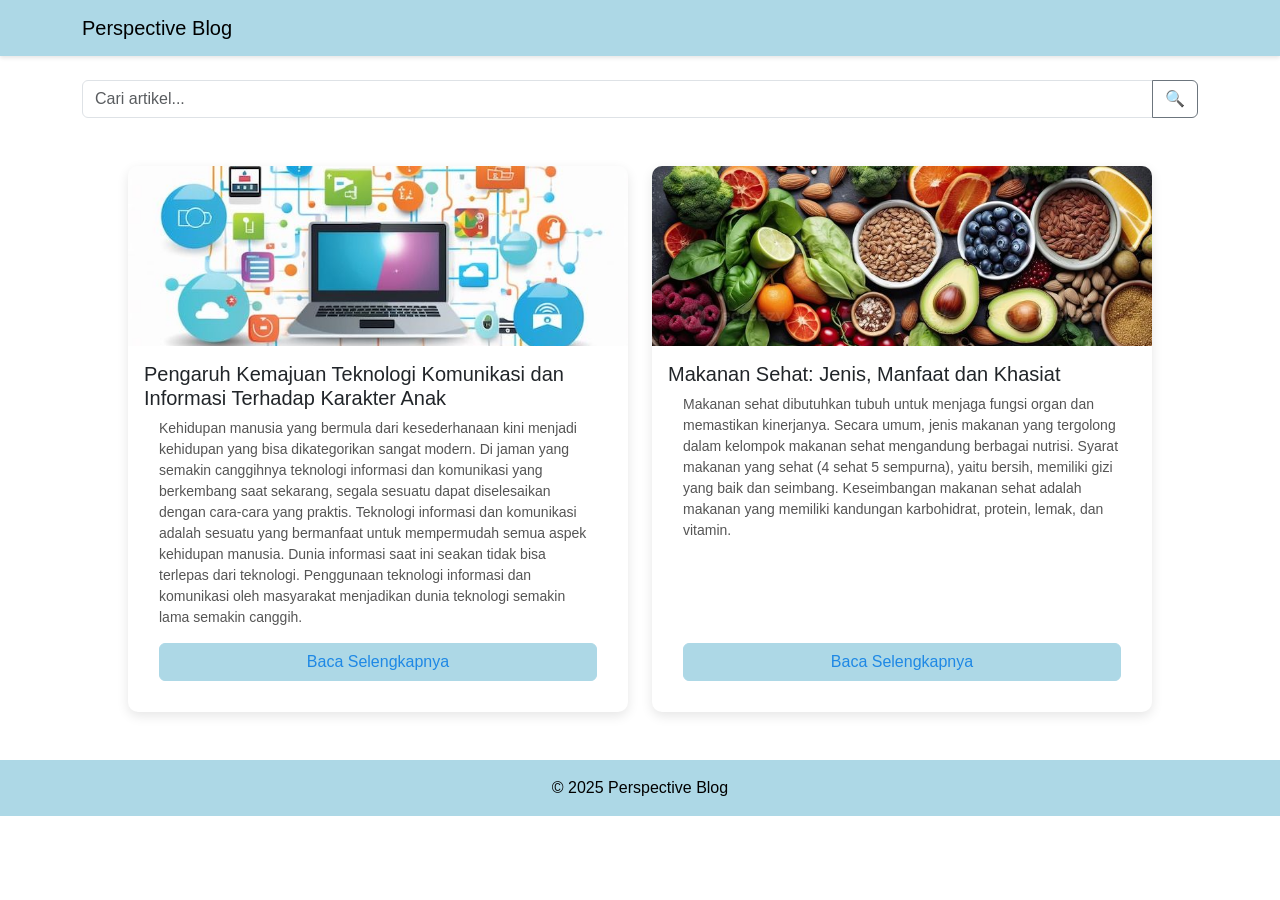
<file: index.html>
<!DOCTYPE html>
<html lang="en">
<head>
  <meta charset="UTF-8" />
  <meta name="viewport" content="width=device-width, initial-scale=1.0" />
  <title>Daftar Blog</title>
  <link href="https://cdn.jsdelivr.net/npm/bootstrap@5.3.0/dist/css/bootstrap.min.css" rel="stylesheet">
  <link rel="stylesheet" href="style.css">
  <style>
    .card-img-top {
      height: 180px;
      object-fit: cover;
    }
  </style>
</head>
<body class="bg-white">
  <nav class="navbar navbar-expand-lg" style="background-color: #add8e6;">
    <div class="container">
      <a class="navbar-brand" href="#">Perspective Blog</a>
    </div>
  </nav>

  <div class="container mt-4">
    <div class="input-group">
      <input type="text" id="searchInput" class="form-control" placeholder="Cari artikel...">
      <button class="btn btn-outline-secondary" type="button" onclick="filterArticles()">
        🔍
      </button>
    </div>
  </div>
  
  <div class="container mt-5">
    <div class="d-flex justify-content-center flex-wrap gap-4">
      <div class="card" style="width: 500px;">
        <img src="Thumb3.jpg" class="card-img-top" alt="Pola Tidur Sehat">
        <div class="card-body d-flex flex-column">
          <h5 class="card-title">Pengaruh Kemajuan Teknologi Komunikasi dan Informasi Terhadap Karakter Anak</h5>
          <p class="card-text">Kehidupan manusia yang bermula dari kesederhanaan kini menjadi kehidupan yang bisa dikategorikan sangat modern. Di jaman yang semakin canggihnya teknologi informasi dan komunikasi yang berkembang  saat sekarang, segala sesuatu dapat diselesaikan dengan cara-cara yang praktis. Teknologi informasi dan komunikasi adalah sesuatu yang bermanfaat untuk mempermudah semua aspek kehidupan manusia. Dunia informasi saat ini seakan tidak bisa terlepas dari teknologi. Penggunaan teknologi informasi dan komunikasi oleh masyarakat menjadikan dunia teknologi semakin lama semakin canggih.</p>
          <a href="artikel1.html" class="btn btn-primary mt-auto">Baca Selengkapnya</a>
        </div>
      </div>
  
      <div class="card" style="width: 500px;">
        <img src="Thumb4.jpg" class="card-img-top" alt="Hari Perempuan Internasional">
        <div class="card-body d-flex flex-column">
          <h5 class="card-title">Makanan Sehat: Jenis, Manfaat dan Khasiat</h5>
          <p class="card-text">Makanan sehat dibutuhkan tubuh untuk menjaga fungsi organ dan memastikan kinerjanya. Secara umum, jenis makanan yang tergolong dalam kelompok makanan sehat mengandung berbagai nutrisi. Syarat makanan yang sehat (4 sehat 5 sempurna), yaitu bersih, memiliki gizi yang baik dan seimbang. Keseimbangan makanan sehat adalah makanan yang memiliki kandungan karbohidrat, protein, lemak, dan vitamin.</p>
          <a href="artikel2.html" class="btn btn-primary mt-auto">Baca Selengkapnya</a>
        </div>
      </div>
    </div>
  </div>
  <style>
    .card {
      min-height: 500px;
    }
  </style>
  

  <footer class="text-center p-3 mt-5" style="background-color: #add8e6;">
    <p class="mb-0">&copy; 2025 Perspective Blog</p>
  </footer>

  <script>
    function filterArticles() {
      const input = document.getElementById('searchInput').value.toLowerCase();
      const cards = document.querySelectorAll('.article-card');
  
      cards.forEach(card => {
        const title = card.querySelector('.card-title').textContent.toLowerCase();
        const text = card.querySelector('.card-text').textContent.toLowerCase();
        const combined = title + ' ' + text;
  
        if (combined.includes(input)) {
          card.parentElement.style.display = "block";
        } else {
          card.parentElement.style.display = "none";
        }
      });
    }
  </script>
  
</body>
</html>
</file>
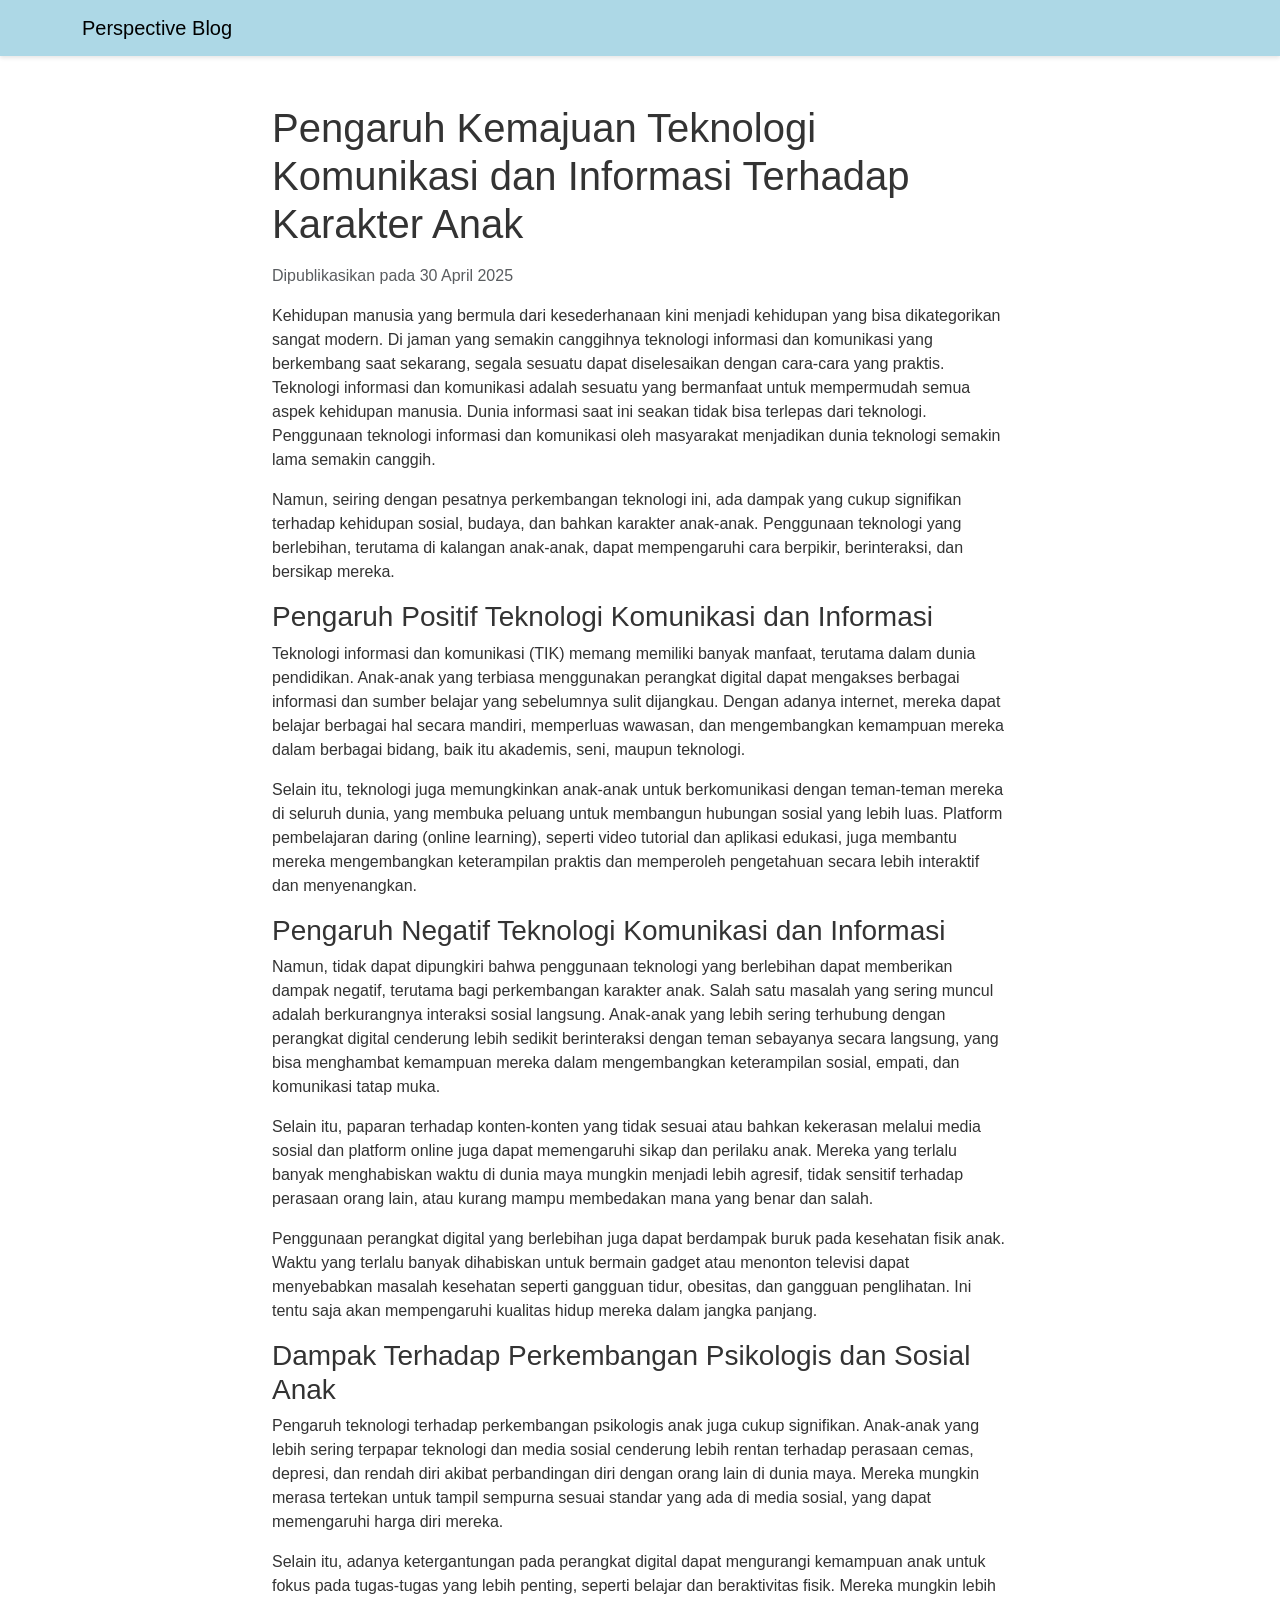
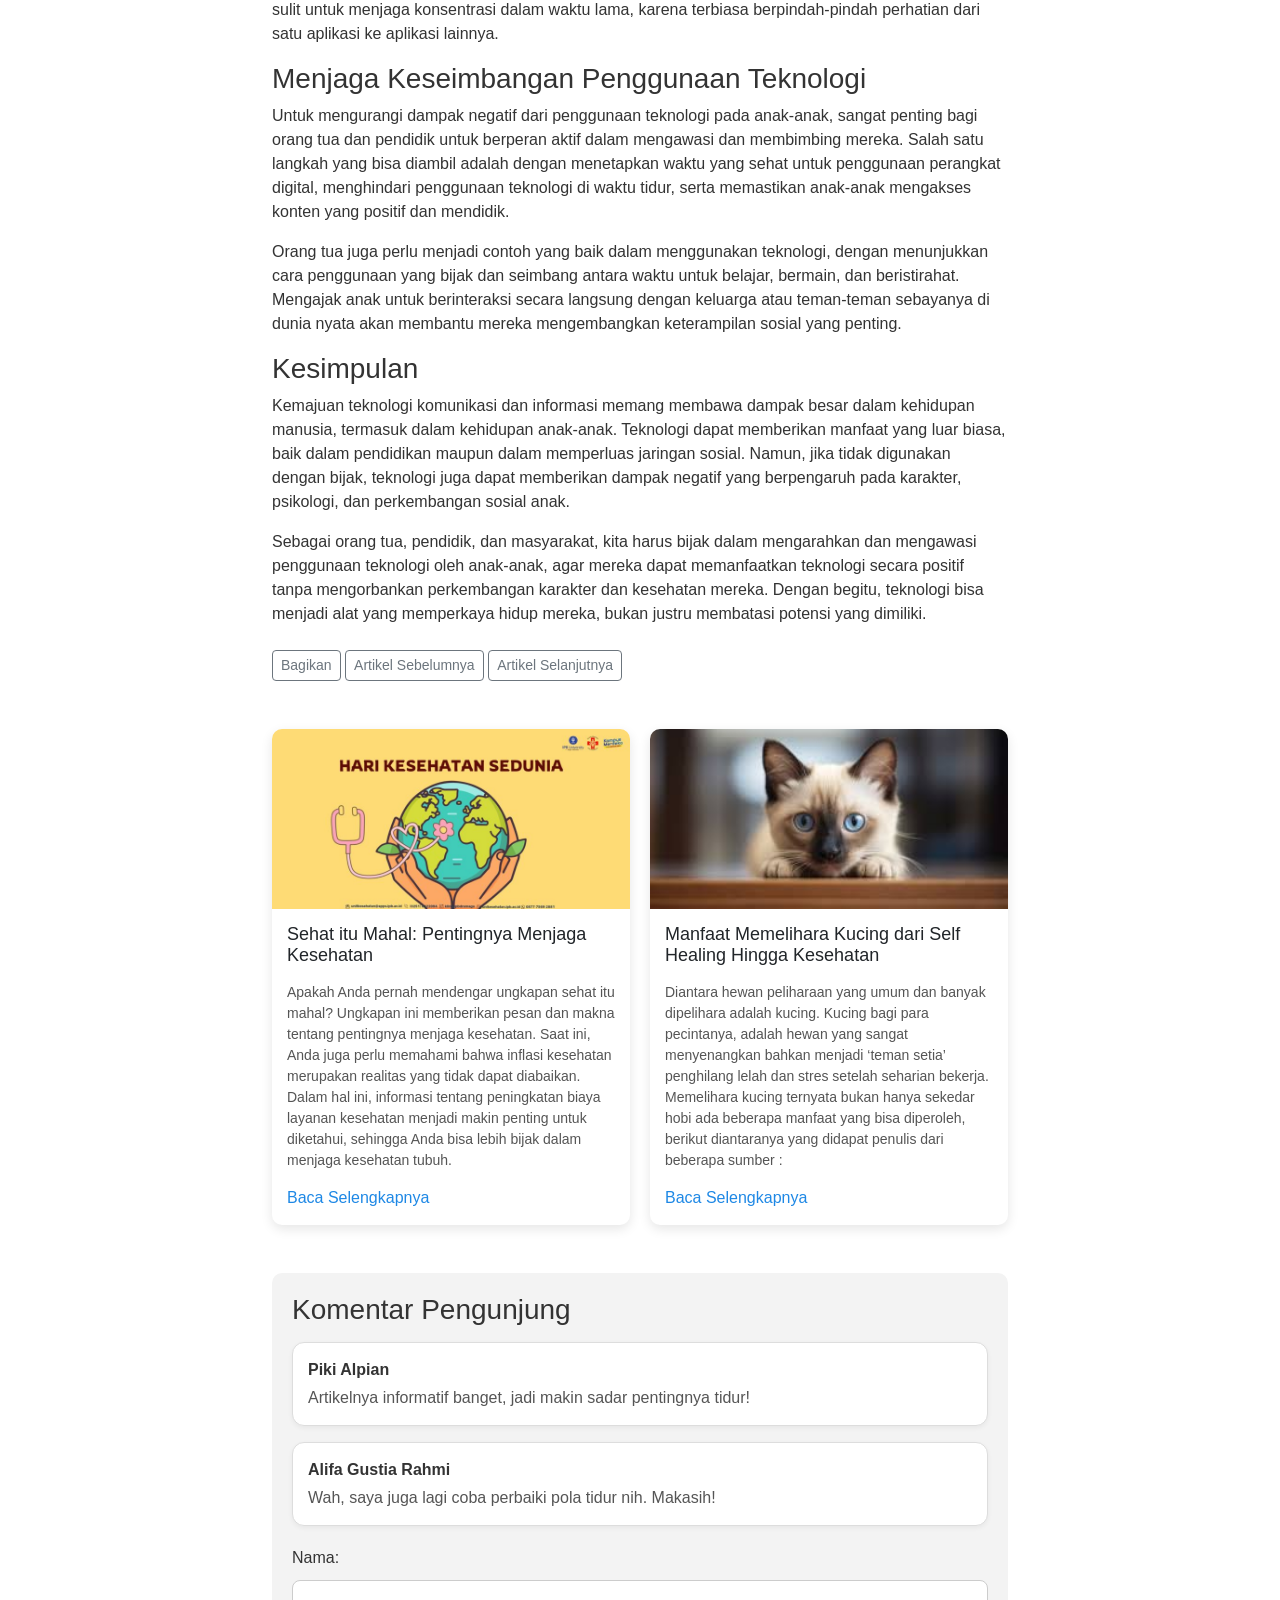
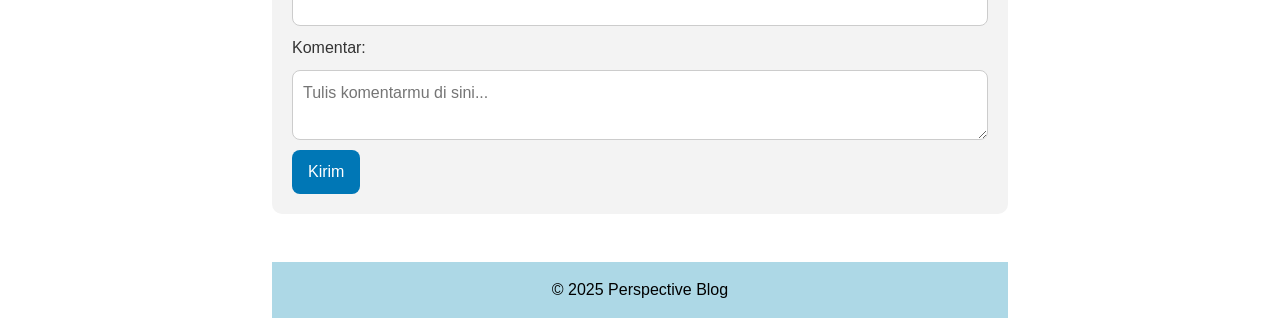
<file: artikel1.html>
<!DOCTYPE html>
<html lang="en">
<head>
  <meta charset="UTF-8">
  <meta name="viewport" content="width=device-width, initial-scale=1.0">
  <title>Pengaruh Kemajuan Teknologi Komunikasi dan Informasi Terhadap Karakter Anak</title>
  <link href="https://cdn.jsdelivr.net/npm/bootstrap@5.3.0/dist/css/bootstrap.min.css" rel="stylesheet">
  <link rel="stylesheet" href="style.css">
</head>
<body class="bg-white">
  <nav class="navbar navbar-expand-lg" style="background-color: #add8e6;">
    <div class="container">
      <a class="navbar-brand" href="index.html">Perspective Blog</a>
    </div>
  </nav>

  <div class="container mt-5">
    <div class="row justify-content-center">
      <div class="col-md-8">
        <h1 class="mb-3">Pengaruh Kemajuan Teknologi Komunikasi dan Informasi Terhadap Karakter Anak</h1>
        <p class="text-muted">Dipublikasikan pada 30 April 2025</p>

        <p>Kehidupan manusia yang bermula dari kesederhanaan kini menjadi kehidupan yang bisa dikategorikan sangat modern. Di jaman yang semakin canggihnya teknologi informasi dan komunikasi yang berkembang saat sekarang, segala sesuatu dapat diselesaikan dengan cara-cara yang praktis. Teknologi informasi dan komunikasi adalah sesuatu yang bermanfaat untuk mempermudah semua aspek kehidupan manusia. Dunia informasi saat ini seakan tidak bisa terlepas dari teknologi. Penggunaan teknologi informasi dan komunikasi oleh masyarakat menjadikan dunia teknologi semakin lama semakin canggih.</p>

        <p>Namun, seiring dengan pesatnya perkembangan teknologi ini, ada dampak yang cukup signifikan terhadap kehidupan sosial, budaya, dan bahkan karakter anak-anak. Penggunaan teknologi yang berlebihan, terutama di kalangan anak-anak, dapat mempengaruhi cara berpikir, berinteraksi, dan bersikap mereka.</p>

        <h3>Pengaruh Positif Teknologi Komunikasi dan Informasi</h3>
        <p>Teknologi informasi dan komunikasi (TIK) memang memiliki banyak manfaat, terutama dalam dunia pendidikan. Anak-anak yang terbiasa menggunakan perangkat digital dapat mengakses berbagai informasi dan sumber belajar yang sebelumnya sulit dijangkau. Dengan adanya internet, mereka dapat belajar berbagai hal secara mandiri, memperluas wawasan, dan mengembangkan kemampuan mereka dalam berbagai bidang, baik itu akademis, seni, maupun teknologi.</p>
        <p>Selain itu, teknologi juga memungkinkan anak-anak untuk berkomunikasi dengan teman-teman mereka di seluruh dunia, yang membuka peluang untuk membangun hubungan sosial yang lebih luas. Platform pembelajaran daring (online learning), seperti video tutorial dan aplikasi edukasi, juga membantu mereka mengembangkan keterampilan praktis dan memperoleh pengetahuan secara lebih interaktif dan menyenangkan.</p>

        <h3>Pengaruh Negatif Teknologi Komunikasi dan Informasi</h3>
        <p>Namun, tidak dapat dipungkiri bahwa penggunaan teknologi yang berlebihan dapat memberikan dampak negatif, terutama bagi perkembangan karakter anak. Salah satu masalah yang sering muncul adalah berkurangnya interaksi sosial langsung. Anak-anak yang lebih sering terhubung dengan perangkat digital cenderung lebih sedikit berinteraksi dengan teman sebayanya secara langsung, yang bisa menghambat kemampuan mereka dalam mengembangkan keterampilan sosial, empati, dan komunikasi tatap muka.</p>
        <p>Selain itu, paparan terhadap konten-konten yang tidak sesuai atau bahkan kekerasan melalui media sosial dan platform online juga dapat memengaruhi sikap dan perilaku anak. Mereka yang terlalu banyak menghabiskan waktu di dunia maya mungkin menjadi lebih agresif, tidak sensitif terhadap perasaan orang lain, atau kurang mampu membedakan mana yang benar dan salah.</p>
        <p>Penggunaan perangkat digital yang berlebihan juga dapat berdampak buruk pada kesehatan fisik anak. Waktu yang terlalu banyak dihabiskan untuk bermain gadget atau menonton televisi dapat menyebabkan masalah kesehatan seperti gangguan tidur, obesitas, dan gangguan penglihatan. Ini tentu saja akan mempengaruhi kualitas hidup mereka dalam jangka panjang.</p>

        <h3>Dampak Terhadap Perkembangan Psikologis dan Sosial Anak</h3>
        <p>Pengaruh teknologi terhadap perkembangan psikologis anak juga cukup signifikan. Anak-anak yang lebih sering terpapar teknologi dan media sosial cenderung lebih rentan terhadap perasaan cemas, depresi, dan rendah diri akibat perbandingan diri dengan orang lain di dunia maya. Mereka mungkin merasa tertekan untuk tampil sempurna sesuai standar yang ada di media sosial, yang dapat memengaruhi harga diri mereka.</p>
        <p>Selain itu, adanya ketergantungan pada perangkat digital dapat mengurangi kemampuan anak untuk fokus pada tugas-tugas yang lebih penting, seperti belajar dan beraktivitas fisik. Mereka mungkin lebih sulit untuk menjaga konsentrasi dalam waktu lama, karena terbiasa berpindah-pindah perhatian dari satu aplikasi ke aplikasi lainnya.</p>

        <h3>Menjaga Keseimbangan Penggunaan Teknologi</h3>
        <p>Untuk mengurangi dampak negatif dari penggunaan teknologi pada anak-anak, sangat penting bagi orang tua dan pendidik untuk berperan aktif dalam mengawasi dan membimbing mereka. Salah satu langkah yang bisa diambil adalah dengan menetapkan waktu yang sehat untuk penggunaan perangkat digital, menghindari penggunaan teknologi di waktu tidur, serta memastikan anak-anak mengakses konten yang positif dan mendidik.</p>
        <p>Orang tua juga perlu menjadi contoh yang baik dalam menggunakan teknologi, dengan menunjukkan cara penggunaan yang bijak dan seimbang antara waktu untuk belajar, bermain, dan beristirahat. Mengajak anak untuk berinteraksi secara langsung dengan keluarga atau teman-teman sebayanya di dunia nyata akan membantu mereka mengembangkan keterampilan sosial yang penting.</p>

        <h3>Kesimpulan</h3>
        <p>Kemajuan teknologi komunikasi dan informasi memang membawa dampak besar dalam kehidupan manusia, termasuk dalam kehidupan anak-anak. Teknologi dapat memberikan manfaat yang luar biasa, baik dalam pendidikan maupun dalam memperluas jaringan sosial. Namun, jika tidak digunakan dengan bijak, teknologi juga dapat memberikan dampak negatif yang berpengaruh pada karakter, psikologi, dan perkembangan sosial anak.</p>
        <p>Sebagai orang tua, pendidik, dan masyarakat, kita harus bijak dalam mengarahkan dan mengawasi penggunaan teknologi oleh anak-anak, agar mereka dapat memanfaatkan teknologi secara positif tanpa mengorbankan perkembangan karakter dan kesehatan mereka. Dengan begitu, teknologi bisa menjadi alat yang memperkaya hidup mereka, bukan justru membatasi potensi yang dimiliki.</p>

        <div class="my-4">
          <button class="btn btn-outline-secondary btn-sm">Bagikan</button>
          <button class="btn btn-outline-secondary btn-sm">Artikel Sebelumnya</button>
          <button class="btn btn-outline-secondary btn-sm">Artikel Selanjutnya</button>
        </div>

        <div class="my-5">
            <div class="card">
                <img src="Thumb1.jpeg" alt="Thumbnail Artikel 1">
                <h4>Sehat itu Mahal: Pentingnya Menjaga Kesehatan</h4>
                <p>Apakah Anda pernah mendengar ungkapan sehat itu mahal? Ungkapan ini memberikan pesan dan makna tentang pentingnya menjaga kesehatan. Saat ini, Anda juga perlu memahami bahwa inflasi kesehatan merupakan realitas yang tidak dapat diabaikan. Dalam hal ini, informasi tentang peningkatan biaya layanan kesehatan menjadi makin penting untuk diketahui, sehingga Anda bisa lebih bijak dalam menjaga kesehatan tubuh.</p>
                <a href="artikel1.html">Baca Selengkapnya</a>
            </div>
            <div class="card">
                <img src="Thumb2.jpeg" alt="Thumbnail Artikel 2">
                <h4>Manfaat Memelihara Kucing dari Self Healing Hingga Kesehatan</h4>
                <p>Diantara hewan peliharaan yang umum dan banyak dipelihara adalah kucing. Kucing bagi para pecintanya, adalah hewan yang sangat menyenangkan bahkan menjadi ‘teman setia’ penghilang lelah dan stres setelah seharian bekerja. Memelihara kucing ternyata bukan hanya sekedar hobi ada beberapa manfaat yang bisa diperoleh, berikut diantaranya yang didapat penulis dari beberapa sumber :</p>
                <a href="artikel2.html">Baca Selengkapnya</a>
            </div>
        </div>

        <section class="komentar-section">
            <h3>Komentar Pengunjung</h3>
            <!-- Komentar yang sudah ada -->
            <div class="komentar-list">
              <div class="komentar-item">
                <p class="nama">Piki Alpian</p>
                <p class="isi">Artikelnya informatif banget, jadi makin sadar pentingnya tidur!</p>
              </div>
              <div class="komentar-item">
                <p class="nama">Alifa Gustia Rahmi</p>
                <p class="isi">Wah, saya juga lagi coba perbaiki pola tidur nih. Makasih!</p>
              </div>
            </div>
          
            <!-- Form komentar -->
            <form class="komentar-form">
              <label for="nama">Nama:</label>
              <input type="text" id="nama" name="nama" required>
          
              <label for="pesan">Komentar:</label>
              <textarea id="pesan" name="pesan" required placeholder="Tulis komentarmu di sini..."></textarea>
          
              <button type="submit">Kirim</button>
            </form>
          </section>
          

  <footer class="text-center p-3 mt-5" style="background-color: #add8e6;">
    <p class="mb-0">&copy; 2025 Perspective Blog</p>
  </footer>
</body>
</html>
</file>
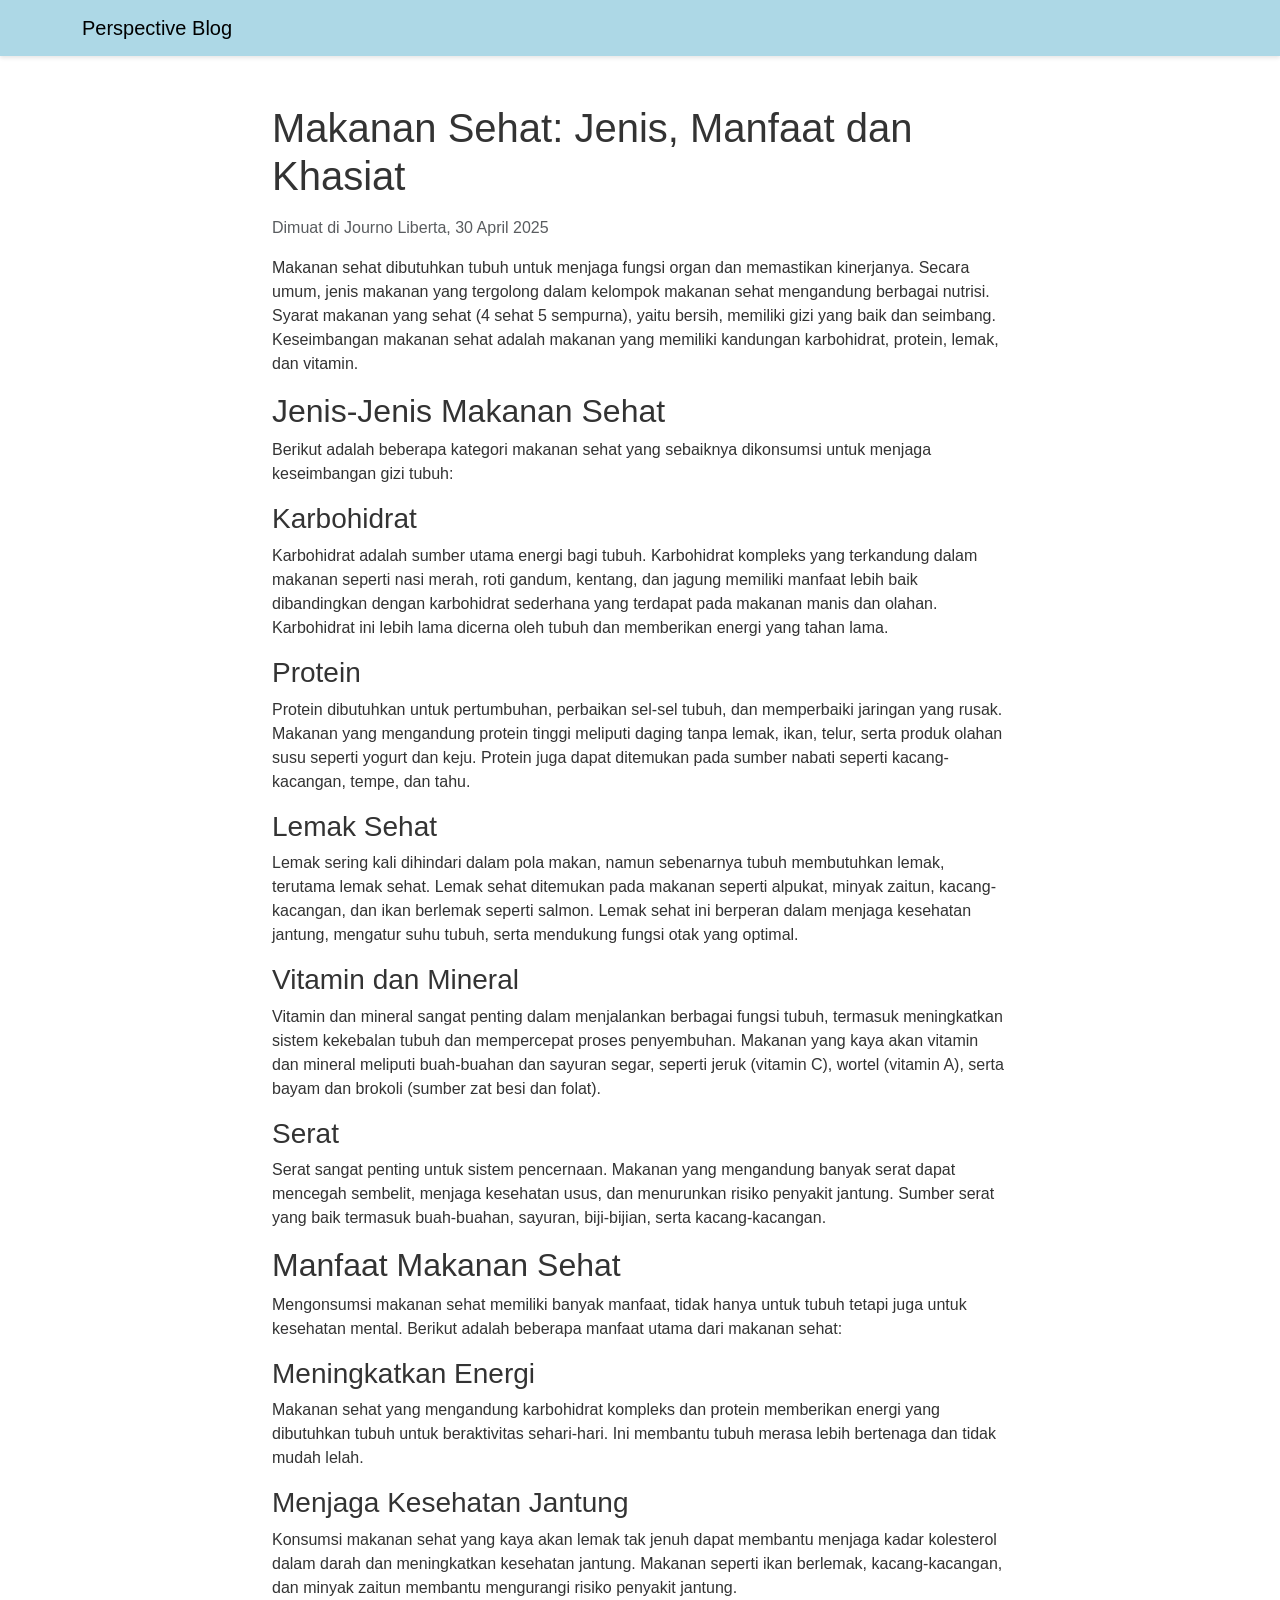
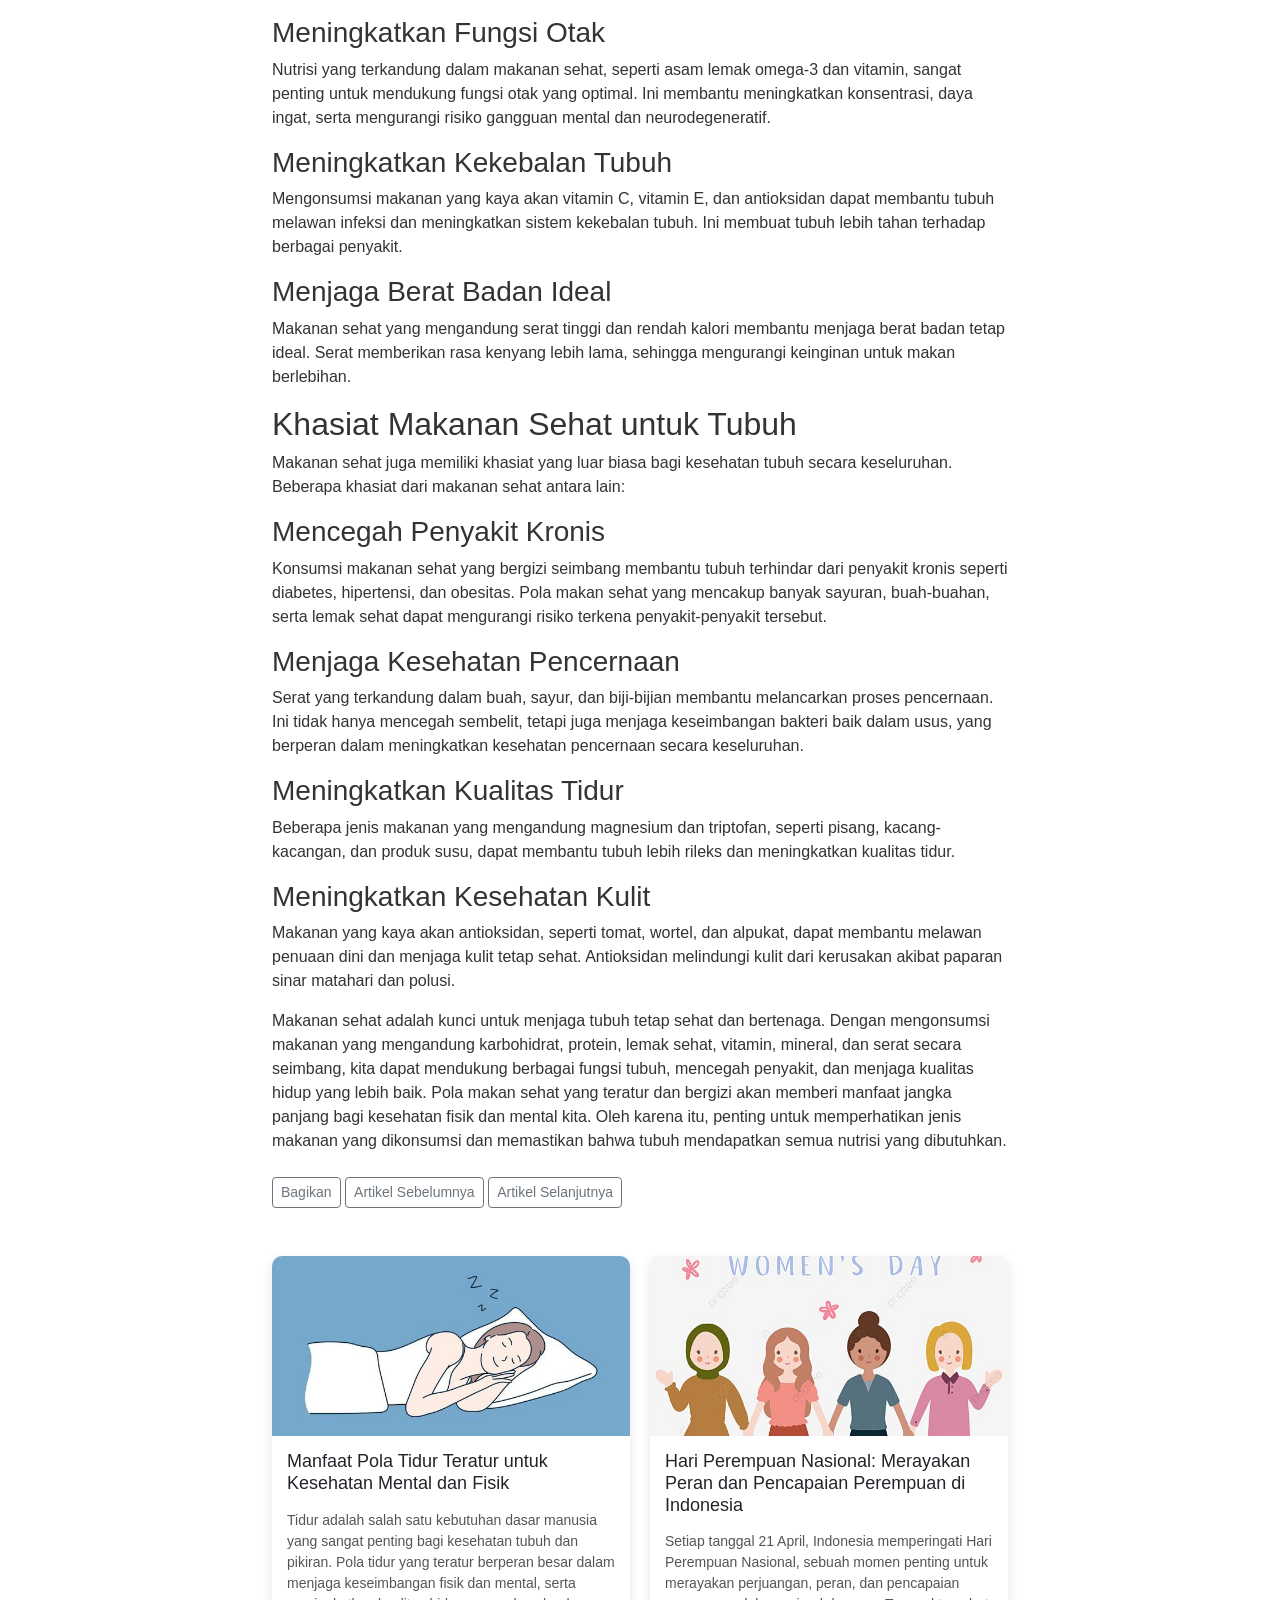
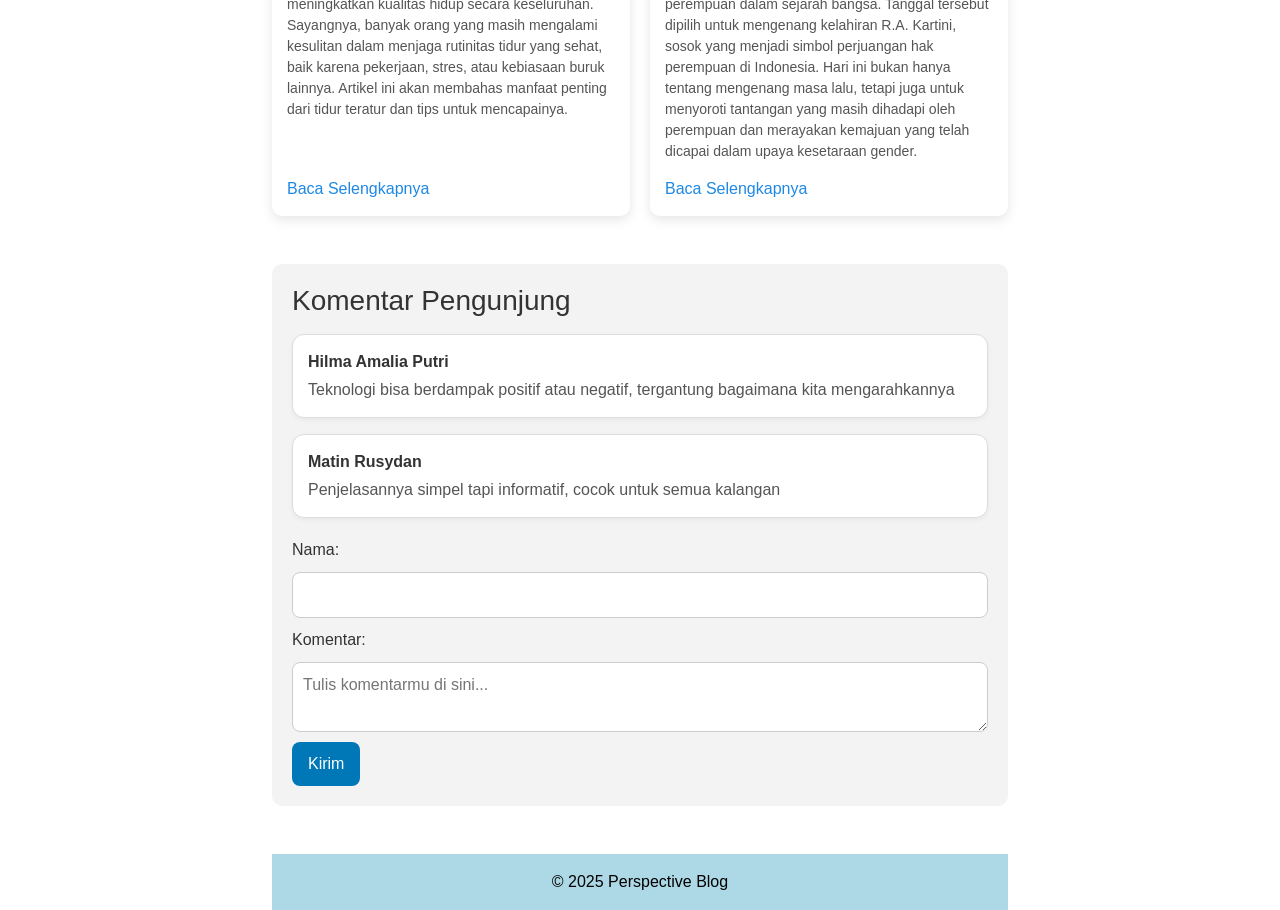
<file: artikel2.html>
<!DOCTYPE html>
<html lang="id">
<head>
  <meta charset="UTF-8" />
  <meta name="viewport" content="width=device-width, initial-scale=1.0" />
  <title>Makanan Sehat: Jenis, Manfaat dan Khasiat</title>
  <link href="https://cdn.jsdelivr.net/npm/bootstrap@5.3.0/dist/css/bootstrap.min.css" rel="stylesheet">
  <link rel="stylesheet" href="style.css">
</head>
<body class="bg-white">
  <nav class="navbar navbar-expand-lg" style="background-color: #add8e6;">
    <div class="container">
      <a class="navbar-brand" href="index.html">Perspective Blog</a>
    </div>
  </nav>

  <div class="container mt-5">
    <div class="row justify-content-center">
      <div class="col-md-8">
        <!-- Judul Artikel -->
        <h1 class="mb-3">Makanan Sehat: Jenis, Manfaat dan Khasiat</h1>
        <p class="text-muted">Dimuat di Journo Liberta, 30 April 2025</p>

        <!-- Konten Artikel -->
        <p>Makanan sehat dibutuhkan tubuh untuk menjaga fungsi organ dan memastikan kinerjanya. Secara umum, jenis makanan yang tergolong dalam kelompok makanan sehat mengandung berbagai nutrisi. Syarat makanan yang sehat (4 sehat 5 sempurna), yaitu bersih, memiliki gizi yang baik dan seimbang. Keseimbangan makanan sehat adalah makanan yang memiliki kandungan karbohidrat, protein, lemak, dan vitamin.</p>

        <h2>Jenis-Jenis Makanan Sehat</h2>
        <p>Berikut adalah beberapa kategori makanan sehat yang sebaiknya dikonsumsi untuk menjaga keseimbangan gizi tubuh:</p>
        
        <h3>Karbohidrat</h3>
        <p>Karbohidrat adalah sumber utama energi bagi tubuh. Karbohidrat kompleks yang terkandung dalam makanan seperti nasi merah, roti gandum, kentang, dan jagung memiliki manfaat lebih baik dibandingkan dengan karbohidrat sederhana yang terdapat pada makanan manis dan olahan. Karbohidrat ini lebih lama dicerna oleh tubuh dan memberikan energi yang tahan lama.</p>

        <h3>Protein</h3>
        <p>Protein dibutuhkan untuk pertumbuhan, perbaikan sel-sel tubuh, dan memperbaiki jaringan yang rusak. Makanan yang mengandung protein tinggi meliputi daging tanpa lemak, ikan, telur, serta produk olahan susu seperti yogurt dan keju. Protein juga dapat ditemukan pada sumber nabati seperti kacang-kacangan, tempe, dan tahu.</p>

        <h3>Lemak Sehat</h3>
        <p>Lemak sering kali dihindari dalam pola makan, namun sebenarnya tubuh membutuhkan lemak, terutama lemak sehat. Lemak sehat ditemukan pada makanan seperti alpukat, minyak zaitun, kacang-kacangan, dan ikan berlemak seperti salmon. Lemak sehat ini berperan dalam menjaga kesehatan jantung, mengatur suhu tubuh, serta mendukung fungsi otak yang optimal.</p>

        <h3>Vitamin dan Mineral</h3>
        <p>Vitamin dan mineral sangat penting dalam menjalankan berbagai fungsi tubuh, termasuk meningkatkan sistem kekebalan tubuh dan mempercepat proses penyembuhan. Makanan yang kaya akan vitamin dan mineral meliputi buah-buahan dan sayuran segar, seperti jeruk (vitamin C), wortel (vitamin A), serta bayam dan brokoli (sumber zat besi dan folat).</p>

        <h3>Serat</h3>
        <p>Serat sangat penting untuk sistem pencernaan. Makanan yang mengandung banyak serat dapat mencegah sembelit, menjaga kesehatan usus, dan menurunkan risiko penyakit jantung. Sumber serat yang baik termasuk buah-buahan, sayuran, biji-bijian, serta kacang-kacangan.</p>

        <h2>Manfaat Makanan Sehat</h2>
        <p>Mengonsumsi makanan sehat memiliki banyak manfaat, tidak hanya untuk tubuh tetapi juga untuk kesehatan mental. Berikut adalah beberapa manfaat utama dari makanan sehat:</p>
        
        <h3>Meningkatkan Energi</h3>
        <p>Makanan sehat yang mengandung karbohidrat kompleks dan protein memberikan energi yang dibutuhkan tubuh untuk beraktivitas sehari-hari. Ini membantu tubuh merasa lebih bertenaga dan tidak mudah lelah.</p>

        <h3>Menjaga Kesehatan Jantung</h3>
        <p>Konsumsi makanan sehat yang kaya akan lemak tak jenuh dapat membantu menjaga kadar kolesterol dalam darah dan meningkatkan kesehatan jantung. Makanan seperti ikan berlemak, kacang-kacangan, dan minyak zaitun membantu mengurangi risiko penyakit jantung.</p>

        <h3>Meningkatkan Fungsi Otak</h3>
        <p>Nutrisi yang terkandung dalam makanan sehat, seperti asam lemak omega-3 dan vitamin, sangat penting untuk mendukung fungsi otak yang optimal. Ini membantu meningkatkan konsentrasi, daya ingat, serta mengurangi risiko gangguan mental dan neurodegeneratif.</p>

        <h3>Meningkatkan Kekebalan Tubuh</h3>
        <p>Mengonsumsi makanan yang kaya akan vitamin C, vitamin E, dan antioksidan dapat membantu tubuh melawan infeksi dan meningkatkan sistem kekebalan tubuh. Ini membuat tubuh lebih tahan terhadap berbagai penyakit.</p>

        <h3>Menjaga Berat Badan Ideal</h3>
        <p>Makanan sehat yang mengandung serat tinggi dan rendah kalori membantu menjaga berat badan tetap ideal. Serat memberikan rasa kenyang lebih lama, sehingga mengurangi keinginan untuk makan berlebihan.</p>

        <h2>Khasiat Makanan Sehat untuk Tubuh</h2>
        <p>Makanan sehat juga memiliki khasiat yang luar biasa bagi kesehatan tubuh secara keseluruhan. Beberapa khasiat dari makanan sehat antara lain:</p>

        <h3>Mencegah Penyakit Kronis</h3>
        <p>Konsumsi makanan sehat yang bergizi seimbang membantu tubuh terhindar dari penyakit kronis seperti diabetes, hipertensi, dan obesitas. Pola makan sehat yang mencakup banyak sayuran, buah-buahan, serta lemak sehat dapat mengurangi risiko terkena penyakit-penyakit tersebut.</p>

        <h3>Menjaga Kesehatan Pencernaan</h3>
        <p>Serat yang terkandung dalam buah, sayur, dan biji-bijian membantu melancarkan proses pencernaan. Ini tidak hanya mencegah sembelit, tetapi juga menjaga keseimbangan bakteri baik dalam usus, yang berperan dalam meningkatkan kesehatan pencernaan secara keseluruhan.</p>

        <h3>Meningkatkan Kualitas Tidur</h3>
        <p>Beberapa jenis makanan yang mengandung magnesium dan triptofan, seperti pisang, kacang-kacangan, dan produk susu, dapat membantu tubuh lebih rileks dan meningkatkan kualitas tidur.</p>

        <h3>Meningkatkan Kesehatan Kulit</h3>
        <p>Makanan yang kaya akan antioksidan, seperti tomat, wortel, dan alpukat, dapat membantu melawan penuaan dini dan menjaga kulit tetap sehat. Antioksidan melindungi kulit dari kerusakan akibat paparan sinar matahari dan polusi.</p>

        <p>Makanan sehat adalah kunci untuk menjaga tubuh tetap sehat dan bertenaga. Dengan mengonsumsi makanan yang mengandung karbohidrat, protein, lemak sehat, vitamin, mineral, dan serat secara seimbang, kita dapat mendukung berbagai fungsi tubuh, mencegah penyakit, dan menjaga kualitas hidup yang lebih baik. Pola makan sehat yang teratur dan bergizi akan memberi manfaat jangka panjang bagi kesehatan fisik dan mental kita. Oleh karena itu, penting untuk memperhatikan jenis makanan yang dikonsumsi dan memastikan bahwa tubuh mendapatkan semua nutrisi yang dibutuhkan.</p>

        <!-- Tombol Share -->
        <div class="my-4">
          <button class="btn btn-outline-secondary btn-sm">Bagikan</button>
          <button class="btn btn-outline-secondary btn-sm">Artikel Sebelumnya</button>
          <button class="btn btn-outline-secondary btn-sm">Artikel Selanjutnya</button>
        </div>

        <!-- Rekomendasi Artikel Lainnya -->
        <div class="my-5">
          <div class="card">
              <img src="Thumb5.jpg" alt="Thumbnail Artikel 1">
              <h4>Manfaat Pola Tidur Teratur untuk Kesehatan Mental dan Fisik</h4>
              <p>Tidur adalah salah satu kebutuhan dasar manusia yang sangat penting bagi kesehatan tubuh dan pikiran. Pola tidur yang teratur berperan besar dalam menjaga keseimbangan fisik dan mental, serta meningkatkan kualitas hidup secara keseluruhan. Sayangnya, banyak orang yang masih mengalami kesulitan dalam menjaga rutinitas tidur yang sehat, baik karena pekerjaan, stres, atau kebiasaan buruk lainnya. Artikel ini akan membahas manfaat penting dari tidur teratur dan tips untuk mencapainya.</p>
              <a href="artikel1.html">Baca Selengkapnya</a>
          </div>
          <div class="card">
              <img src="Thumb6.jpg" alt="Thumbnail Artikel 2">
              <h4>Hari Perempuan Nasional: Merayakan Peran dan Pencapaian Perempuan di Indonesia</h4>
              <p>Setiap tanggal 21 April, Indonesia memperingati Hari Perempuan Nasional, sebuah momen penting untuk merayakan perjuangan, peran, dan pencapaian perempuan dalam sejarah bangsa. Tanggal tersebut dipilih untuk mengenang kelahiran R.A. Kartini, sosok yang menjadi simbol perjuangan hak perempuan di Indonesia. Hari ini bukan hanya tentang mengenang masa lalu, tetapi juga untuk menyoroti tantangan yang masih dihadapi oleh perempuan dan merayakan kemajuan yang telah dicapai dalam upaya kesetaraan gender.</p>
              <a href="artikel2.html">Baca Selengkapnya</a>
          </div>
      </div>

        <!-- Komentar Pengunjung -->
        <section class="komentar-section">
          <h3>Komentar Pengunjung</h3>
          <!-- Komentar yang sudah ada -->
          <div class="komentar-list">
            <div class="komentar-item">
              <p class="nama">Hilma Amalia Putri</p>
              <p class="isi">Teknologi bisa berdampak positif atau negatif, tergantung bagaimana kita mengarahkannya</p>
            </div>
            <div class="komentar-item">
              <p class="nama">Matin Rusydan</p>
              <p class="isi">Penjelasannya simpel tapi informatif, cocok untuk semua kalangan</p>
            </div>
          </div>
        
          <!-- Form komentar -->
          <form class="komentar-form">
            <label for="nama">Nama:</label>
            <input type="text" id="nama" name="nama" required>
        
            <label for="pesan">Komentar:</label>
            <textarea id="pesan" name="pesan" required placeholder="Tulis komentarmu di sini..."></textarea>
        
            <button type="submit">Kirim</button>
          </form>
        </section>

  <footer class="text-center p-3 mt-5" style="background-color: #add8e6;">
    <p class="mb-0">&copy; 2025 Perspective Blog</p>
  </footer>

  <script src="https://cdn.jsdelivr.net/npm/bootstrap@5.3.0/dist/js/bootstrap.bundle.min.js"></script>
</body>
</html>
</file>
<file: style.css>
/* style.css */
body {
  background-color: #ffffff;
  font-family: 'Segoe UI', Tahoma, Geneva, Verdana, sans-serif;
  color: #333;
}

.navbar {
  box-shadow: 0 2px 4px rgba(0, 0, 0, 0.1);
}

.card {
  border: none;
  box-shadow: 0 2px 8px rgba(0, 0, 0, 0.05);
  transition: transform 0.2s ease-in-out;
}

.card:hover {
  transform: translateY(-5px);
}

footer {
  color: #000;
}

.btn-primary {
  background-color: #add8e6;
  border-color: #add8e6;
  color: #000;
}

.btn-primary:hover {
  background-color: #92cde9;
  border-color: #92cde9;
  color: #000;
}

.btn-outline-primary {
  color: #add8e6;
  border-color: #add8e6;
}

.btn-outline-primary:hover {
  background-color: #add8e6;
  color: #000;
}

textarea.form-control {
  border-radius: 0.5rem;
  border-color: #add8e6;
}

.my-5 {
  display: flex;
  gap: 20px;
  flex-wrap: wrap;
  justify-content: space-between;
}

.card {
  width: calc(50% - 10px); /* 2 kartu per baris */
  background-color: #fff;
  border-radius: 10px;
  overflow: hidden;
  box-shadow: 0 4px 12px rgba(0, 0, 0, 0.1);
  display: flex;
  flex-direction: column;
}

.card img {
  width: 100%;
  height: 180px;
  object-fit: cover;
}

.card h4 {
  font-size: 18px;
  margin: 15px;
}

.card p {
  font-size: 14px;
  color: #555;
  margin: 0 15px 15px 15px;
  flex-grow: 1;
}

.card a {
  margin: 0 15px 15px 15px;
  color: #1e88e5;
  text-decoration: none;
}


.komentar-section {
  margin-top: 40px;
  padding: 20px;
  background-color: #f3f3f3;
  border-radius: 10px;
}

.komentar-section h3 {
  margin-bottom: 16px;
}

.komentar-list {
  display: flex;
  flex-direction: column;
  gap: 16px;
  margin-bottom: 20px;
}

.komentar-item {
  background-color: #ffffff;
  border: 1px solid #ddd;
  border-radius: 12px;
  padding: 15px;
  box-shadow: 0 2px 5px rgba(0,0,0,0.05);
}

.komentar-item .nama {
  font-weight: bold;
  margin-bottom: 4px;
  color: #333;
}

.komentar-item .isi {
  color: #555;
  margin: 0;
}

.komentar-form {
  display: flex;
  flex-direction: column;
  gap: 10px;
}

.komentar-form input,
.komentar-form textarea {
  padding: 10px;
  border-radius: 8px;
  border: 1px solid #ccc;
}

.komentar-form button {
  width: fit-content;
  background-color: #0077b6;
  color: #fff;
  padding: 10px 16px;
  border: none;
  border-radius: 8px;
  cursor: pointer;
}

.komentar-form button:hover {
  background-color: #005f8d;
}
</file>
